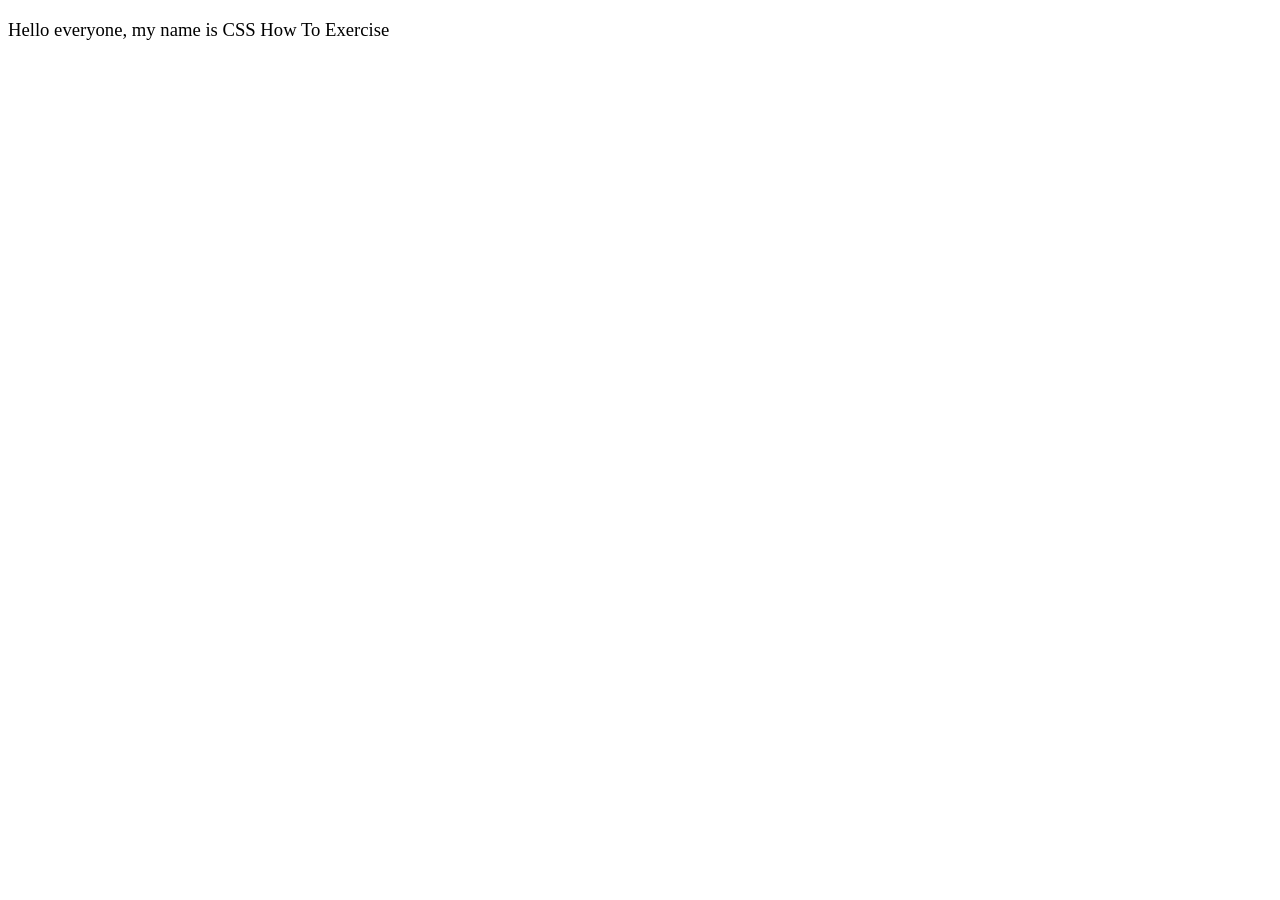
<file: index.html>
<!DOCTYPE html>
<html lang="en">
<head>
  <meta charset="UTF-8">
  <title>Exercise 1</title>
  <link rel="stylesheet" href="style.css">
</head>
<body>
  <p>Hello everyone, my name is CSS How To Exercise</p>
</body>
</html>
</file>
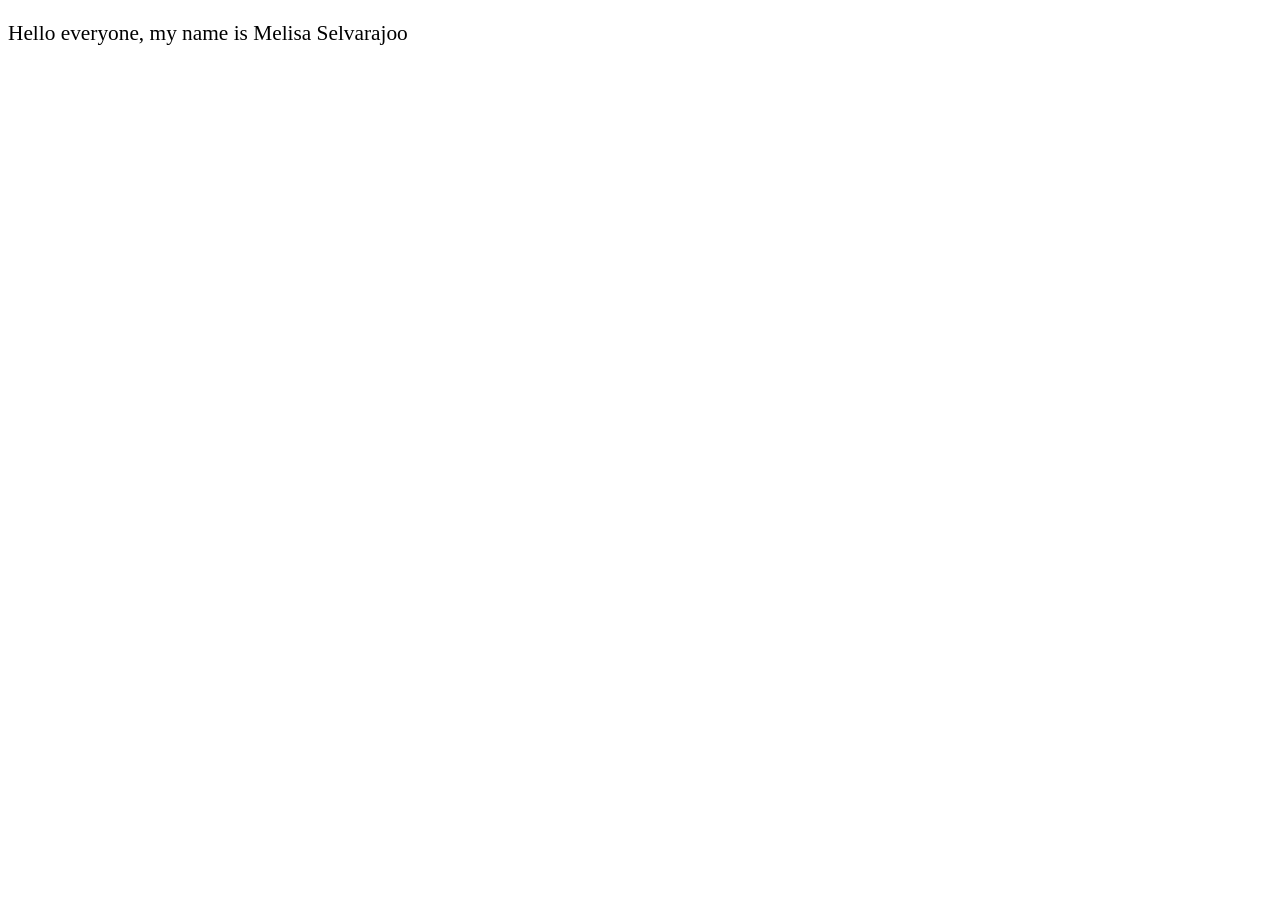
<file: exercise2/index.html>
<!DOCTYPE html>
<html lang="en">
<head>
  <meta charset="UTF-8">
  <title>Exercise 2</title>
</head>
<body>
  <p style="font-family: 'Times New Roman'; font-size: 16pt;">
    Hello everyone, my name is Melisa Selvarajoo
  </p>
</body>
</html>
</file>
<file: style.css>
p {
  font-family: Verdana;
  font-size: 14pt;
}
</file>
